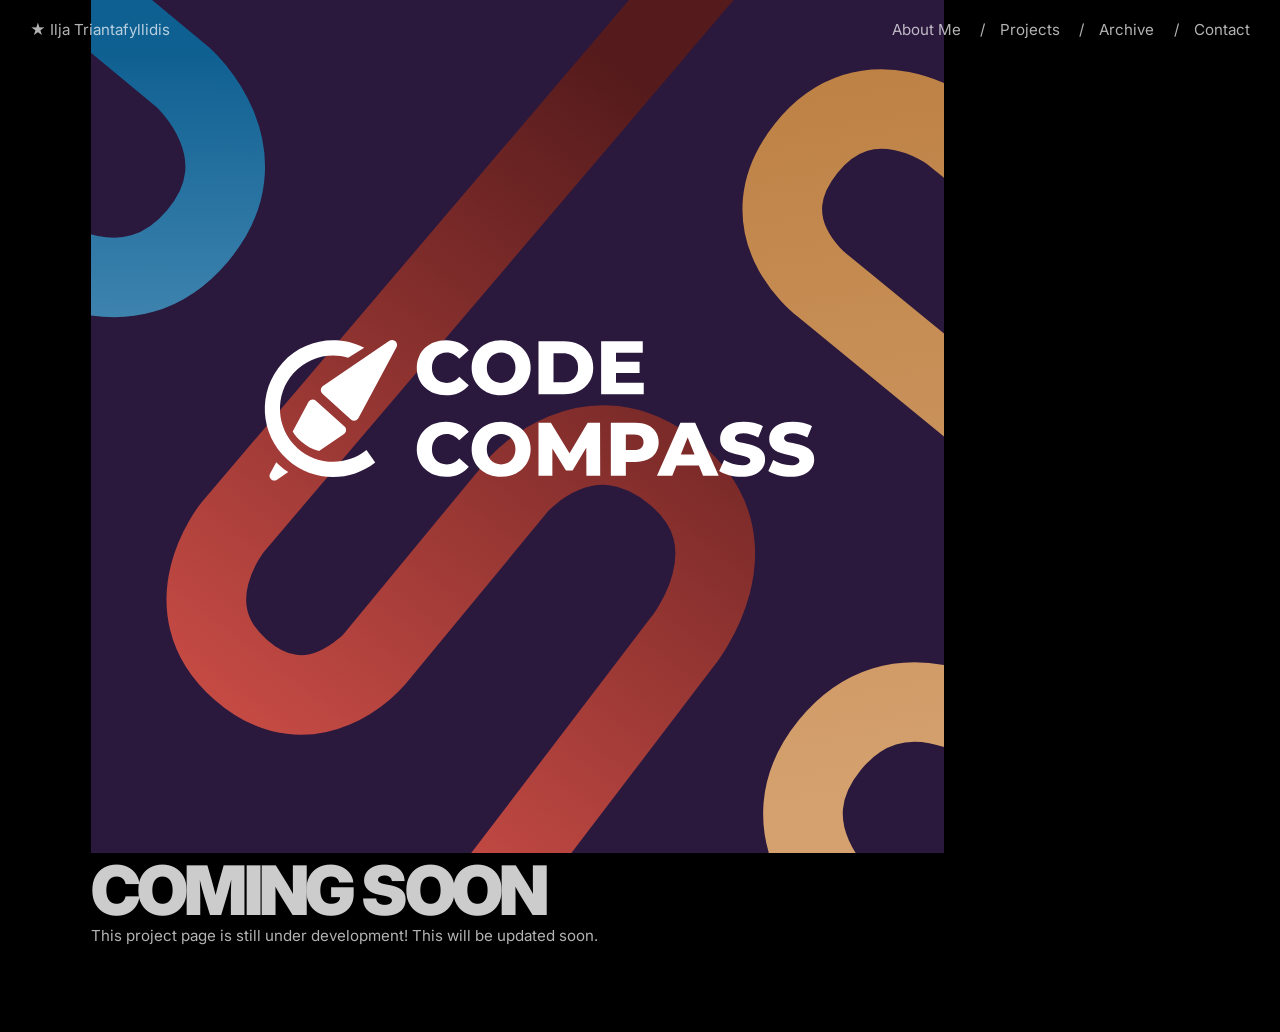
<file: codeCompass.html>
<!DOCTYPE html>
<html lang="en">

<head>
    <meta charset="UTF-8">
    <meta name="viewport" content="width=device-width, initial-scale=1.0">
    <meta name="description"
        content="Placeholder page for Code Compass project; case study coming soon.">
    <link rel="stylesheet" href="css/reset.css">
    <link rel="stylesheet" href="css/style.css">
    <link rel="preconnect" href="https://fonts.googleapis.com">
    <link rel="preconnect" href="https://fonts.gstatic.com" crossorigin>
    <link
        href="https://fonts.googleapis.com/css2?family=Inter:ital,opsz,wght@0,14..32,100..900;1,14..32,100..900&display=swap"
        rel="stylesheet">

    <title>Code Compass</title>
</head>

<body>

    <input type="checkbox" id="mobileProceed" class="mobileGateToggle" aria-hidden="true">

    <div class="mobileGate" role="dialog" aria-modal="true" aria-label="Mobile preview notice" aria-hidden="true">
        <div class="mobileGateInner">
            <p class="mobileGateEyebrow">Portfolio developed for desktop</p>
            <h1 class="mobileGateTitle">Open on a bigger screen</h1>
            <p class="mobileGateText">This website is built for desktop screens. For a quick preview, open the PDF below. To view all projects and full details, please use a larger screen.</p>
            <a class="mobileGatePdfLink" href="assets/files/PortfolioPreview.pdf" target="_blank" rel="noopener noreferrer">Preview PDF</a>
            <label for="mobileProceed" class="mobileGateProceed">Proceed anyways</label>
        </div>
    </div>

    <div class="siteContent">

    <nav class="siteNav" aria-label="Primary navigation">
        <div class="siteNavBrand navLeft">
            <a href="index.html#top" class="homeLink">★ Ilja Triantafyllidis</a>
        </div>
        <div class="siteNavLinks">
            <ul class="siteNavList ulWhite">
                <li><a href="index.html#about">About Me</a></li>
                <li><a href="index.html#projects">Projects</a></li>
                <li><a href="index.html#archive">Archive</a></li>
                <li><a href="index.html#contact">Contact</a></li>
            </ul>
        </div>
    </nav>

    <main>
        <div class="divide">
            <div class="left">
                <img src="assets/img/codeCompass.svg" alt="Code Compass placeholder graphic">
            </div>
            <div class="right">
                <h5>COMING SOON</h5>
                <p>This project page is still under development! This will be updated soon.</p>
            </div>
        </div>
    </main>

    </div>

    <script src="js/script.js"></script>
</body>

</html>
</file>
<file: css/style.css>
/* Custom styles */

/* ========================================
   PAGE REVEAL ANIMATION
   ======================================== */

@keyframes revealPage {
    0% {
        transform: translateX(-40vw) skewX(-20deg);
        width: 200%;
    }

    100% {
        transform: translateX(200vw) skewX(-20deg);
        width: 200%;
    }
}

.pageRevealOverlay {
    position: fixed;
    top: calc(-8vh / var(--page-zoom-scale, 1));
    left: 0;
    width: 200%;
    height: calc(116vh / var(--page-zoom-scale, 1));
    background-color: #000000;
    z-index: 9999;
    transform-origin: left center;
}

body.page-ready .pageRevealOverlay {
    animation: revealPage 1.2s ease-in-out forwards;
}

/* ========================================
   DESIGN TOKENS & VARIABLES
   ======================================== */

/* Color Palette */
:root {
    /* Text Colors */
    --color-text-primary: #ffffff;
    --color-text-secondary: #B5D7FF;
    --color-text-accent: #BD0828;

    /* Background Colors */
    --color-background-dark: #000000;

    /* Spacing Scale */
    --spacing-xs: 4px;
    --spacing-sm: 8px;
    --spacing-md: 16px;
    --spacing-lg: 32px;
    --spacing-xl: 64px;
    --spacing-2xl: 96px;
    --spacing-3xl: 128px;
    --spacing-4xl: 160px;
    --spacing-5xl: 224px;

    /* Animation */
    --timing-fast: 150ms;
    --timing-base: 200ms;
    --timing-slow: 300ms;
    --timing-slower: 700ms;
    --timing-slowest: 900ms;
    --easing-standard: cubic-bezier(0.22, 1, 0.36, 1);
    --easing-ease: ease;

    /* Z-Index Scale */
    --z-background: -10;
    --z-base: 0;
    --z-content: 1;
    --z-elevated: 5;
    --z-overlay: 10;
    --z-nav: 30;
    --z-modal: 200;

    /* Breakpoints */
    --breakpoint-md: 900px;
    --breakpoint-sm: 768px;

    /* Deprecated: Use new naming */
    --color-primarytext: #ffffff;
    --color-secondarytext: #B5D7FF;
    --color-accenttext: #BD0828;
    --color-background: #000000;
}

/* Typography */

h3,
h5,
h6,
p {
    opacity: 0.8;
}

h1 {
    font-family: 'Inter';
    font-size: 128px;
    font-style: normal;
    font-weight: 900;
    line-height: 125px;
    letter-spacing: -5px;
    color: var(--color-text-secondary);
}

h2 {
    font-family: Georgia;
    font-size: 112px;
    font-style: italic;
    font-weight: 400;
    line-height: 72px;
    color: var(--color-text-secondary);
}

.h2-reveal {
    transition: left 700ms cubic-bezier(0.22, 1, 0.36, 1) 400ms;
    will-change: left;
}

h3 {
    font-family: 'Inter';
    font-size: 112px;
    font-style: normal;
    font-weight: 900;
    line-height: 128px;
    letter-spacing: -5px;
    color: var(--color-text-primary);
}

h4 {
    font-family: 'Inter';
    font-size: 96px;
    font-style: normal;
    font-weight: 900;
    line-height: 128px;
    letter-spacing: -5px;
    color: var(--color-text-secondary);
}

h5 {
    font-family: 'Inter';
    font-size: 72px;
    font-style: normal;
    font-weight: 900;
    line-height: 72px;
    letter-spacing: -4px;
    color: var(--color-text-primary);
}

h6 {
    font-family: 'Inter';
    font-size: 12px;
    font-style: normal;
    font-weight: 400;
    line-height: 16px;
    letter-spacing: 3.6px;
    color: var(--color-text-primary);
}

p {
    font-family: 'Inter';
    font-size: 16px;
    font-style: normal;
    font-weight: 400;
    line-height: 26px;
    opacity: 0.7;
    color: var(--color-text-primary);
    margin-bottom: var(--spacing-lg);
}

span {
    font-weight: 900;
}

.contactLinks a {
    font-family: 'Inter';
    font-size: 40px;
    font-style: normal;
    font-weight: 900;
    line-height: 38px;
    letter-spacing: -2px;
    color: var(--color-text-accent);
    text-decoration: none;
    display: inline-block;
    width: fit-content;
    transform-origin: left center;
    transform: skewX(0deg);
    transition: transform 240ms var(--easing-standard);
}

.contactLinks a:hover {
    transform: skewX(-20deg);
}

.contactMeta a,
.contactMeta a:link,
.contactMeta a:visited,
.contactMeta a:active {
    font: inherit;
    font-style: normal;
    line-height: inherit;
    letter-spacing: 0;
    color: inherit;
    text-decoration: none;
    font-weight: 400;
    display: inline-block;
    transform-origin: left center;
    transform: skewX(0deg);
    transition: transform 240ms var(--easing-standard), font-weight var(--timing-fast) var(--easing-ease), opacity var(--timing-base) var(--easing-ease);
}

.contactMeta a:hover {
    transform: skewX(-20deg);
    opacity: 1;
}

ul {
    font-family: 'Inter';
    font-size: 18px;
    font-style: normal;
    font-weight: 900;
    line-height: 26px;
    opacity: 0.7;
    color: var(--color-text-primary);
    display: flex;
    flex-wrap: wrap;
    margin-bottom: var(--spacing-lg);
}

.ulWhite {
    font-weight: 400;
    font-size: 16px;
}

.ulWhite li:not(:last-child)::after {
    margin-left: var(--spacing-md);
    margin-right: var(--spacing-md);
}

li:not(:last-child)::after {
    content: " /";
    margin-right: 5px;
}

/* Overall */

body {
    position: relative;
    background: var(--color-background-dark);
}

.mobileGateToggle {
    position: absolute;
    opacity: 0;
    pointer-events: none;
}

.mobileGate {
    display: none;
}

.mobileGateInner {
    width: min(100%, 460px);
    text-align: center;
    color: var(--color-text-primary);
}

.mobileGateEyebrow {
    margin-bottom: var(--spacing-lg);
    font-size: 12px;
    letter-spacing: 0.24em;
    text-transform: uppercase;
    opacity: 0.7;
}

.mobileGateTitle {
    margin-bottom: var(--spacing-lg);
    font-family: 'Inter';
    font-size: clamp(42px, 10vw, 64px);
    font-style: normal;
    font-weight: 900;
    line-height: 0.94;
    letter-spacing: -0.06em;
    color: var(--color-text-primary);
}

.mobileGateText {
    margin: 0 auto var(--spacing-xl);
    max-width: 36ch;
    opacity: 0.8;
}

.mobileGatePdfLink,
.mobileGateProceed {
    display: inline-flex;
    align-items: center;
    justify-content: center;
    min-height: 44px;
    padding: 0 18px;
    border-radius: 999px;
    font-family: 'Inter';
    font-size: 13px;
    font-weight: 700;
    letter-spacing: 0.08em;
    text-decoration: none;
    text-transform: uppercase;
    transition: opacity var(--timing-base) var(--easing-ease), transform var(--timing-base) var(--easing-ease), background-color var(--timing-base) var(--easing-ease);
}

.mobileGatePdfLink {
    margin-bottom: var(--spacing-xl);
    background: rgba(255, 255, 255, 0.08);
    color: var(--color-text-primary);
    border: 1px solid rgba(255, 255, 255, 0.14);
}

.mobileGatePdfLink:hover {
    opacity: 1;
    transform: translateY(-1px);
    background: rgba(255, 255, 255, 0.12);
}

.mobileGateProceed {
    position: fixed;
    left: 50%;
    bottom: calc(var(--spacing-lg) + env(safe-area-inset-bottom, 0px));
    transform: translateX(-50%);
    background: transparent;
    color: rgba(255, 255, 255, 0.68);
    border: 1px solid rgba(255, 255, 255, 0.16);
    cursor: pointer;
}

.mobileGateProceed:hover {
    color: var(--color-text-primary);
    border-color: rgba(255, 255, 255, 0.28);
}

@media (max-width: 900px) {
    body {
        overflow: hidden;
    }

    body:has(.mobileGateToggle:checked) {
        overflow: auto;
    }

    .siteContent {
        display: none;
    }

    .mobileGate {
        position: fixed;
        inset: 0;
        z-index: 10000;
        display: flex;
        align-items: center;
        justify-content: center;
        padding: var(--spacing-xl);
        background: #000000;
    }

    .mobileGateToggle:checked ~ .mobileGate {
        display: none;
    }

    .mobileGateToggle:checked ~ .siteContent {
        display: block;
    }
}

html {
    scroll-behavior: smooth;
}

main {
    display: flex;
    flex-direction: column;
    max-width: 1440px;
    padding-left: var(--spacing-2xl);
    padding-right: var(--spacing-2xl);
    margin: 0 auto;
}


/* nav */

nav {
    position: fixed;
    top: 0;
    left: 0;
    width: 100%;
    height: 64px;
    display: flex;
    align-items: center;
    justify-content: space-between;
    padding-left: var(--spacing-lg);
    padding-right: var(--spacing-lg);
    box-sizing: border-box;
    z-index: var(--z-nav);
    background-color: transparent;
    transition: background-color var(--timing-slow) var(--easing-ease);
}

nav.is-scrolled {
    background-color: var(--color-background-dark);
}

nav p,
nav ul {
    margin: 0;
}

nav .homeLink {
    font-family: 'Inter';
    font-size: 16px;
    font-style: normal;
    font-weight: 400;
    line-height: 26px;
    opacity: 0.7;
    color: var(--color-text-primary);
    text-decoration: none;
    letter-spacing: 0;
    display: inline-block;
    transform-origin: left center;
    transform: skewX(0deg);
    transition: transform 240ms var(--easing-standard), opacity var(--timing-base) var(--easing-ease);
}

nav .homeLink:hover {
    transform: skewX(-20deg);
    opacity: 1;
}

nav .ulWhite a {
    font: inherit;
    font-style: normal;
    line-height: inherit;
    letter-spacing: 0;
    color: inherit;
    text-decoration: none;
    font-weight: 400;
    display: inline-block;
    transform-origin: left center;
    transform: skewX(0deg);
    transition: transform 240ms var(--easing-standard), font-weight var(--timing-fast) var(--easing-ease), opacity var(--timing-base) var(--easing-ease);
}

nav .ulWhite a:hover {
    transform: skewX(-20deg);
    opacity: 1;
}

nav .ulWhite a.active {
    font-weight: 900;
}

#top,
#projects,
#about,
#archive,
#contact {
    scroll-margin-top: 32px;
}

/* jumpbutton */

.jumpButton {
    position: fixed;
    bottom: 32px;
    right: 32px;
    z-index: 100;
}

.jumpLink {
    font-family: 'Inter';
    font-size: 32px;
    font-style: normal;
    font-weight: 900;
    line-height: 38px;
    letter-spacing: -1px;
    color: var(--color-text-primary);
    text-decoration: none;
    display: inline-block;
    transform-origin: left center;
    transform: skewX(0deg);
    transition: transform 240ms var(--easing-standard);
}

.jumpLink:hover {
    transform: skewX(-20deg);
}

/* frames */

.frame {
    min-height: 700px;
    max-height: 1000px;
}

/* red background */

.background1 {
    position: absolute;
    top: -50px;
    left: 0;
    width: 100%;
    z-index: var(--z-background);
    opacity: 1;
}

@media (prefers-reduced-motion: reduce) {
    .background1 {
        opacity: 1;
        transition: none;
    }

    .background2 {
        opacity: 1;
        transition: none;
    }
}

.radialGradientTop {
    position: relative;
    top: -200px;
    width: 100%;
}

.radialGradientBottom {
    position: relative;
    top: -500px;
    transform: scaleY(-1);
    width: 100%;
}

.fadeGradient {
    position: relative;
    top: -1200px;
    left: 0;
    width: 100%;
    height: 700px;
    background: linear-gradient(to bottom, rgba(0, 0, 0, 0) 0%, var(--color-background-dark) 100%);
    z-index: var(--z-base);
}

.radialGradientContact {
    position: absolute;
    bottom: 0;
    left: 0;
    width: 100%;
    display: block;
}

.background2 {
    position: absolute;
    left: 0;
    bottom: 0;
    width: 100%;
    z-index: var(--z-background);
    opacity: 0;
    transition: opacity var(--timing-slowest) var(--easing-ease);
    pointer-events: none;
}

body.is-loaded .background2 {
    opacity: 1;
}

/* Hero */

.hero {
    box-sizing: border-box;
    height: 100vh;
    padding-top: var(--spacing-3xl);
}

.hero p {
    width: 418px;
    margin-top: var(--spacing-md);
}

.hero h6 {
    margin-bottom: 32px;
}

.heroTitle h3 {
    color: var(--color-text-accent);
    position: relative;
    top: -32px;
    z-index: 5;
    opacity: 1;
    letter-spacing: -7px;
}

.heroTitle h2 {
    position: relative;
    left: -64px;
    z-index: 10;
}

/* Introduction */

.intro {
    box-sizing: border-box;
    height: 100vh;
    padding-top: var(--spacing-2xl);
    padding-bottom: var(--spacing-2xl);
    display: flex;
    flex-direction: row;
    margin-bottom: var(--spacing-4xl);
}

.intro .leftIntro,
.intro .introMedia {
    width: 50%;
    padding-right: var(--spacing-2xl);
    box-sizing: border-box;
}

.intro .rightIntro,
.intro .introContent {
    padding-left: var(--spacing-2xl);
    width: 50%;
    box-sizing: border-box;
}

.imgIntroBox {
    width: 100%;
    height: 100%;
    overflow: hidden;
}

.imgIntroContent {
    display: block;
    width: 100%;
    height: 100%;
    object-fit: cover;
    object-position: center;
    filter: grayscale(100%);
}

.intro h2 {
    position: relative;
    top: -10px;
    left: -252px;
    z-index: 10;
    width: fit-content;
    white-space: nowrap;
    margin-bottom: 16px;
}

.intro .noMargin {
    margin: 0;
}

/* Projects */

.projects {
    box-sizing: border-box;
    padding-top: 96px;
    padding-bottom: 96px;
}

.projectItems {
    display: flex;
    gap: var(--spacing-lg);
}

.projectItem {
    flex: 1;
    min-width: 0;
    position: relative;
}

.projectItem>a {
    position: relative;
    display: block;
}

.projectItem>a::before {
    content: "";
    position: absolute;
    top: 0;
    left: 0;
    width: 100%;
    aspect-ratio: 1/1;
    background: var(--color-text-secondary);
    opacity: 0;
    transform: translateX(0);
    transition: transform var(--timing-slow) var(--easing-ease), opacity var(--timing-slow) var(--easing-ease);
    pointer-events: none;
}

.projectImg {
    position: relative;
    z-index: 1;
    display: block;
    width: 100%;
    aspect-ratio: 1/1;
    object-fit: cover;
    object-position: center;
    margin-bottom: var(--spacing-md);
    transition: transform var(--timing-slow) var(--easing-ease);
}

.projectItem>a:hover::before {
    opacity: 1;
    transform: translateX(-10px);
}

.projectItem>a:hover .projectImg {
    transform: skewX(-6deg) translateX(6px);
}

/* archive */

.archive {
    box-sizing: border-box;
    padding-bottom: 96px;
    padding-top: 96px;
}

.archiveGrid {
    width: 100%;
    margin-top: 32px;
    display: grid;
    gap: var(--spacing-lg);
    grid-template-columns: repeat(3, minmax(0, 1fr));
    grid-template-rows: 1.55fr 1fr 1fr;
    grid-template-areas:
        "a a b"
        "c d e"
        "c f g";
    aspect-ratio: 6 / 5;
}

.archiveCell {
    position: relative;
    min-width: 0;
    min-height: 0;
    cursor: pointer;
}

.cell-a {
    grid-area: a;
}

.cell-b {
    grid-area: b;
}

.cell-c {
    grid-area: c;
}

.cell-d {
    grid-area: d;
}

.cell-e {
    grid-area: e;
}

.cell-f {
    grid-area: f;
}

.cell-g {
    grid-area: g;
}

.archiveItem::before {
    content: "";
    position: absolute;
    top: 0;
    left: 0;
    width: 100%;
    height: 100%;
    background: var(--color-text-secondary);
    opacity: 0;
    transform: translateX(0);
    transition: transform var(--timing-slow) var(--easing-ease), opacity var(--timing-slow) var(--easing-ease);
    pointer-events: none;
    z-index: 0;
}

.archiveImg {
    position: relative;
    z-index: 1;
    display: block;
    width: 100%;
    height: 100%;
    object-fit: cover;
    object-position: center;
    filter: brightness(1);
    transition: transform var(--timing-slow) var(--easing-ease), filter var(--timing-slow) var(--easing-ease);
}

.archiveTitle {
    position: absolute;
    top: var(--spacing-md);
    left: var(--spacing-md);
    z-index: 2;
    margin: 0;
    margin-left: 30px;
    font-family: 'Inter';
    font-size: 14px;
    font-style: normal;
    font-weight: 700;
    line-height: 1.2;
    letter-spacing: 0.5px;
    color: var(--color-text-primary);
    opacity: 0;
    transform: skewX(0deg) translateX(0) translateY(-4px);
    transition: opacity var(--timing-base) var(--easing-ease), transform var(--timing-base) var(--easing-ease);
    pointer-events: none;
}

.archivePan {
    overflow: visible;
}

.archivePanViewport,
.archiveModalViewport {
    position: absolute;
    inset: 0;
    display: flex;
    align-items: center;
    justify-content: center;
    transition: transform var(--timing-slow) var(--easing-ease);
}

.archivePanViewport {
    overflow: visible;
}

.archivePanClip {
    position: absolute;
    inset: 0;
    overflow: hidden;
}

.archivePanTrack,
.archiveModalTrack {
    display: flex;
    width: max-content;
    height: 100%;
    gap: 5px;
    will-change: transform;
    animation: archivePanLoop 60s linear infinite;
}

.archivePanTrack img,
.archiveModalTrack img {
    display: block;
    height: 100%;
    width: auto;
    flex: 0 0 auto;
    object-fit: cover;
    object-position: left center;
}

.archiveItem:hover::before {
    opacity: 1;
    transform: translateX(-10px);
}

.archiveItem:hover .archiveImg {
    transform: skewX(-6deg) translateX(6px);
    filter: brightness(0.72);
}

.archiveItem:hover .archiveTitle,
.archiveItem:focus-within .archiveTitle {
    opacity: 1;
    transform: skewX(-6deg) translateX(6px) translateY(0);
}

.archivePan:hover .archivePanViewport {
    transform: skewX(-6deg) translateX(6px);
}

@keyframes archivePanLoop {
    0% {
        transform: translateX(0);
    }

    100% {
        transform: translateX(calc(-50% - 2.5px));
    }
}

@media (max-width: 900px) {
    .archiveGrid {
        aspect-ratio: auto;
        grid-template-columns: repeat(2, minmax(0, 1fr));
        grid-template-rows: auto;
        grid-template-areas:
            "a a"
            "b c"
            "d e"
            "f g";
    }

    .archiveCell {
        aspect-ratio: 3 / 2;
    }

    .cell-c {
        aspect-ratio: 2 / 3;
    }
}

.archiveModal {
    position: fixed;
    inset: 0;
    z-index: var(--z-modal);
    display: flex;
    align-items: center;
    justify-content: center;
    padding: var(--spacing-lg);
    background: rgba(0, 0, 0, 0.82);
    opacity: 0;
    pointer-events: none;
    transition: opacity var(--timing-slow) var(--easing-ease);
}

.archiveModal.is-open {
    opacity: 1;
    pointer-events: auto;
}

.archiveModalImage,
.archiveModalVideo {
    max-width: none;
    max-height: none;
    width: 100%;
    height: 100%;
    object-fit: contain;
    box-shadow: 0 14px 48px rgba(0, 0, 0, 0.45);
}

.archiveModal.is-pan {
    overflow: hidden;
}

.archiveModalViewport {
    position: relative;
    width: min(1100px, calc(100vw - 64px));
    height: min(100vh - 64px, 900px);
    padding: 48px;
    box-sizing: border-box;
}

.archiveModal.is-pan .archiveModalViewport {
    width: min(85vw, 1100px);
    height: min(80vh, 900px);
    cursor: pointer;
    box-sizing: border-box;
}

.archiveModal.is-pan .archiveModalImage {
    max-width: none;
    max-height: none;
}

.archiveModalClose {
    position: absolute;
    top: 18px;
    right: 24px;
    border: 0;
    background: transparent;
    color: var(--color-text-primary);
    font-family: 'Inter';
    font-size: 40px;
    font-weight: 400;
    line-height: 1;
    opacity: 0.8;
    cursor: pointer;
}

.archiveModalClose:hover {
    opacity: 1;
}

body.is-modal-open {
    overflow: hidden;
}

/* Final design grid for The Unexpected Match */
.projectFinalGrid {
    display: grid;
    grid-template-columns: repeat(3, minmax(0, 1fr));
    gap: var(--spacing-lg);
    grid-template-areas:
        "a a a"
        "b c d"
        "e e e";
    width: min(100%, 1040px);
    margin: var(--spacing-xl) auto 0;
}

.projectFinalGrid > div {
    position: relative;
    min-width: 0;
    min-height: 0;
    overflow: visible;
}

.finalA { grid-area: a; }
.finalB { grid-area: b; }
.finalC { grid-area: c; }
.finalD { grid-area: d; }
.finalE { grid-area: e; }

.projectFinalGrid img { display:block; width:100%; height:auto; object-fit:contain; }
.projectFinalGrid video { display:block; width:100%; height:auto; object-fit:contain; }

.projectFinalGrid .finalThumb {
    position: relative;
    cursor: pointer;
    overflow: visible;
    isolation: isolate;
}

.projectFinalGrid .finalThumb::before {
    content: "";
    position: absolute;
    inset: 0;
    background: var(--color-text-secondary);
    opacity: 0;
    transform: translateX(0);
    transition: transform var(--timing-slow) var(--easing-ease), opacity var(--timing-slow) var(--easing-ease);
    pointer-events: none;
    z-index: 0;
}

.projectFinalGrid .finalThumb img {
    position: relative;
    z-index: 1;
    transition: transform var(--timing-slow) var(--easing-ease), filter var(--timing-slow) var(--easing-ease);
    filter: brightness(1);
}

.projectFinalGrid .finalThumb:hover::before {
    opacity: 1;
    transform: translateX(-10px);
}

.projectFinalGrid .finalThumb:hover img {
    transform: skewX(-6deg) translateX(6px);
    filter: brightness(0.72);
}

/* Let the video determine its height so no black bars appear */
.projectFinalGrid .projectFinalVideo {
    width: 100%;
    height: auto;
    max-width: 100%;
    margin: 0;
    margin-top: 0;
    margin-bottom: 0;
    border: 4px solid transparent;
    box-sizing: border-box;
    transition: transform 180ms ease, filter 180ms ease, border 180ms ease;
}

.projectFinalGrid .projectFinalVideo.is-paused {
    transform: scale(0.975);
    filter: brightness(0.72);
    border-color: #ffffff;
}

.finalE img { width:100%; height:auto; }

.finalModal {
    position: fixed;
    inset: 0;
    z-index: var(--z-modal);
    display: flex;
    align-items: center;
    justify-content: center;
    padding: var(--spacing-lg);
    background: rgba(0, 0, 0, 0.82);
    opacity: 0;
    pointer-events: none;
    transition: opacity var(--timing-slow) var(--easing-ease);
}

.finalModal.is-open {
    opacity: 1;
    pointer-events: auto;
}

.finalModalViewport {
    position: relative;
    width: min(1100px, calc(100vw - 96px));
    height: min(100vh - 96px, 900px);
    display: flex;
    align-items: center;
    justify-content: center;
}

.finalModalImage {
    display: block;
    width: 100%;
    height: 100%;
    object-fit: contain;
    box-shadow: 0 14px 48px rgba(0, 0, 0, 0.45);
}

.finalModalClose,
.finalModalArrow {
    position: absolute;
    border: 0;
    background: transparent;
    color: var(--color-text-primary);
    font-family: 'Inter';
    font-size: 40px;
    line-height: 1;
    opacity: 0.85;
    cursor: pointer;
    z-index: 2;
}

.finalModalClose {
    top: 18px;
    right: 24px;
}

.finalModalArrowPrev {
    left: 12px;
    top: 50%;
    transform: translateY(-50%);
}

.finalModalArrowNext {
    right: 12px;
    top: 50%;
    transform: translateY(-50%);
}

.finalModalCounter {
    position: absolute;
    bottom: 18px;
    left: 50%;
    transform: translateX(-50%);
    color: var(--color-text-primary);
    font-family: 'Inter';
    font-size: 14px;
    letter-spacing: 1px;
    opacity: 0.8;
}

@media (max-width: 900px) {
    .projectFinalGrid {
        grid-template-columns: 1fr;
        grid-template-areas:
            "a"
            "b"
            "c"
            "d"
            "e";
        gap: var(--spacing-lg);
    }

    .finalA { aspect-ratio: 16/9; }
    .projectFinalGrid img, .projectFinalGrid video { max-height: 60vh; }

    .finalModalViewport {
        width: min(100vw - 32px, 900px);
        height: min(100vh - 32px, 700px);
    }

    .finalModalClose {
        right: 16px;
    }

    .finalModalArrowPrev {
        left: 4px;
    }

    .finalModalArrowNext {
        right: 4px;
    }
}

/* contact */

.contact {
    box-sizing: border-box;
    height: 100vh;
    padding-top: var(--spacing-4xl);
    padding-left: var(--spacing-5xl);
}

.contact h2 {
    position: relative;
    top: -10px;
    left: -60px;
    z-index: 10;
    width: fit-content;
    white-space: nowrap;
}

.contact p {
    width: 512px;
    margin-top: 16px;
}

.contactLinks {
    display: flex;
    gap: 4px;
    margin-top: 64px;
    flex-direction: column;
}

.contact ul {
    margin-top: 64px;
}

/* projects */


.projectHeroImg {
    position: absolute;
    top: 0;
    left: 50%;
    width: calc(100vw / var(--page-zoom-scale, 1));
    height: calc(100vh / var(--page-zoom-scale, 1));
    transform: translateX(-50%);
    z-index: 0;
    overflow: hidden;
}

.projectHeroImg img {
    display: block;
    width: 100%;
    height: 100%;
    object-fit: cover;
    object-position: center;
}

.projectHeroImg .imageGradient {
    position: absolute;
    inset: 0;
    background: linear-gradient(to right, rgba(0, 0, 0, 1) 0%, rgba(0, 0, 0, 0) 100%);
    pointer-events: none;
}

.projectHero {
    box-sizing: border-box;
    position: relative;
    height: 100vh;
    padding-top: 96px;
    padding-bottom: 96px;
    min-height: 700px;
    overflow: hidden;
}

.projectHero>* {
    position: relative;
    z-index: 1;
}

.projectHero h1 {
    color: var(--color-primarytext);
    position: relative;
    top: -32px;
    z-index: 5;
    opacity: 1;
    letter-spacing: -7px;
}

.projectHero p {
    width: 512px;
    margin-top: 16px;
    z-index: 5;
}

.projectHeroInfo p {
    width: auto;
    min-width: 0;
    margin-bottom: 0;
}

.projectHeroInfo {
    display: grid;
    grid-template-columns: max-content minmax(0, 1fr) minmax(0, 1fr);
    grid-template-rows: auto auto;
    column-gap: 32px;
    row-gap: 0px;
    width: 512px;
    margin-top: 32px;
    z-index: 5;
}

.projectHeroInfo p:nth-child(1) {
    grid-column: 1;
    grid-row: 1;
}

.projectHeroInfo p:nth-child(2) {
    grid-column: 1;
    grid-row: 2;
}

.projectHeroInfo p:nth-child(3) {
    grid-column: 2;
    grid-row: 1 / span 2;
}

.projectHeroInfo p:nth-child(4) {
    grid-column: 3;
    grid-row: 1 / span 2;
}

/* project problem */

.projectProblem h5 {
    margin-bottom: 16px;
}

.projectProblem {
    box-sizing: border-box;
    height: 100vh;
    padding-top: 160px;
    padding-bottom: 224px;
    min-height: 700px;
}

.projectProblemText {
    width: 512px;
}


.projectProblemImg {
    position: absolute;
    top: calc(100vh / var(--page-zoom-scale, 1));
    right: 0;
    width: calc(50vw / var(--page-zoom-scale, 1));
    height: calc(100vh / var(--page-zoom-scale, 1));
    overflow: hidden;
}


.projectProblemImg img,
.projectProblemImg .projectProblemImgContent {
    display: block;
    width: 100%;
    height: 100%;
    object-fit: cover;
    object-position: right center;
}

.projectProblemImg .imageGradient {
    position: absolute;
    inset: 0;
    background:
        linear-gradient(to top, rgba(0, 0, 0, 1) 0%, rgba(0, 0, 0, 0) 65%),
        linear-gradient(to right, rgba(0, 0, 0, 1) 0%, rgba(0, 0, 0, 0) 100%);
    z-index: 2;
    pointer-events: none;
}

.gogoVisualsProblem {
    margin-top: 70px;
}

/* project quote */


.projectQuote {
    box-sizing: border-box;
    height: calc(150vh / var(--page-zoom-scale, 1));
    padding-top: 0;
    padding-bottom: 0;
    min-height: 700px;
}

.projectQuote h2 {
    position: sticky;
    top: 0;
    height: calc(100vh / var(--page-zoom-scale, 1));
    display: flex;
    justify-content: center;
    align-items: center;
    width: 640px;
    margin: 0 auto;
    font-size: 24px;
    text-align: center;
    font-size: 40px;
    line-height: 39px;
}

@media (max-width: 900px) {
    .projectQuote {
        height: calc(118vh / var(--page-zoom-scale, 1));
    }

    .projectQuote h2 {
        width: min(88vw, 640px);
        line-height: 1.2;
    }
}

/* project field research */

.projectFieldResearch h5 {
    margin-bottom: 16px;
}

.projectFieldResearch {
    box-sizing: border-box;
    padding-top: 160px;
    padding-bottom: 224px;
}

.projectFieldResearch .content {
    display: flex;
    gap: 32px;
    align-items: flex-start;
    flex-direction: column;
}

.projectFieldResearch .researchGrid {
    display: flex;
    gap: 32px;
    flex-direction: column;
}

.projectFieldResearch p {
    margin-bottom: 16px;
}

.projectFieldResearch .content p {
    flex: 0 0 auto;
    width: 512px;
    max-width: 100%;
    margin-bottom: 0;
}

.projectFieldResearch .content .left,
.projectFieldResearch .content .right,
.projectFieldResearch .researchColumn {
    width: 512px;

}

.projectFieldResearch .content img,
.projectFieldResearch .researchGrid img {
    width: 100%;
    aspect-ratio: 16/10;
    object-fit: cover;
    object-position: center;
}

.projectFieldResearch .content img,
.projectFieldResearch .content iframe {
    flex: 0 0 auto;
    width: 512px;
    max-width: 100%;
    min-width: 0;
    height: auto;
    aspect-ratio: auto;
    object-fit: contain;
}

.projectFieldResearch .content iframe {
    border: 0;
    min-height: 352px;
}

/* project insights */

.projectInsights h5 {
    margin-bottom: 16px;
}

.projectInsights {
    box-sizing: border-box;
    padding-top: 160px;
    padding-bottom: 224px;
    min-height: 1000px;
    display: flex;
    gap: 64px;
}

.projectInsights .left,
.projectInsights .insightsNarrative {
    width: 512px;
}

.projectInsights .insightCard {
    width: 384px;
    height: 35%;
    border: 1px solid var(--color-primarytext);
    background-color: var(--color-background);
    display: flex;
    justify-content: center;
    align-items: center;
    align-content: center;
    text-align: center;
    position: relative;
    opacity: 0;
    transform: translateX(80px);
}

.insightCard p {
    width: 224px;
    margin: 0;
    font-weight: 700;
}

.projectInsights .insightCard h2 {
    position: absolute;
    margin: 0;
    font-size: 32px;
}

.projectInsights .insightCard2 h2 {
    top: 10px;
    right: -170px;
}

.projectInsights .insightCard3 h2 {
    top: 40px;
    right: -100px;
}

.insightCard1 {
    z-index: 3;
}

.insightCard2 {
    margin-left: 96px;
    margin-top: -32px;
    z-index: 4;
}

.insightCard3 {
    margin-left: 32px;
    margin-top: -32px;
    z-index: 3;
}

.projectInsights.is-visible .insightCard {
    animation-name: insightCardEnter;
    animation-duration: 700ms;
    animation-timing-function: cubic-bezier(0.22, 1, 0.36, 1);
    animation-fill-mode: forwards;
}

.projectInsights.is-visible .insightCard1 {
    animation-delay: 1s;
}

.projectInsights.is-visible .insightCard2 {
    animation-delay: 1.3s;
}

.projectInsights.is-visible .insightCard3 {
    animation-delay: 1.6s;
}

@keyframes insightCardEnter {
    from {
        opacity: 0;
        transform: translateX(80px);
    }

    to {
        opacity: 1;
        transform: translateX(0);
    }
}

@media (prefers-reduced-motion: reduce) {
    .projectInsights .insightCard {
        opacity: 1;
        transform: none;
        animation: none;
    }
}

/* project sketches */

.projectSketches {
    box-sizing: border-box;
    height: calc(360vh / var(--page-zoom-scale, 1));
}

.projectSketchesScene {
    position: sticky;
    top: 0;
    height: calc(100vh / var(--page-zoom-scale, 1));
    display: flex;
    justify-content: center;
    align-items: center;
    overflow: hidden;
}

.projectSketches h2 {
    width: 640px;
    text-align: center;
    font-size: 40px;
    line-height: 39px;
    z-index: 2;
    pointer-events: none;
}

.sketchImages {
    position: absolute;
    inset: 0;
    z-index: 1;
    pointer-events: none;
}

.sketchImage {
    position: absolute;
    width: 370px;
    max-width: 100%;
    height: auto;
    transform: translateY(120vh);
    will-change: transform;
}

.sketchImage:nth-child(1) {
    left: 6%;
    top: 10%;
}

.sketchImage:nth-child(2) {
    left: 28%;
    top: 32%;
}

.sketchImage:nth-child(3) {
    left: 69%;
    top: 8%;
}

.sketchImage:nth-child(4) {
    left: 3%;
    top: 42%;
}

.sketchImage:nth-child(5) {
    left: 73%;
    top: 38%;
}

.sketchImage:nth-child(6) {
    left: 18%;
    top: 67%;
}

.sketchImage:nth-child(7) {
    left: 53%;
    top: 70%;
}

.sketchImage:nth-child(8) {
    left: 10%;
    top: 80%;
}

@media (max-width: 900px) {
    .projectSketches {
        height: calc(320vh / var(--page-zoom-scale, 1));
    }

    .projectSketches h2 {
        width: min(88vw, 640px);
        font-size: 30px;
        line-height: 1.2;
    }


}

/* project idea */

.projectIdea {
    box-sizing: border-box;
    padding-top: 160px;
    padding-bottom: 224px;
}

.ideaCards {
    display: flex;
    gap: 32px;
    margin-top: 48px;
    align-items: center;
    justify-content: center;
    margin-bottom: 48px;
}

.ideaCard {
    text-align: center;
}

.ideaCard p {
    margin-top: 16px;
    width: auto;
}

.ideaArrow {
    width: 50px;
    flex-shrink: 0;
}

.projectIdea .explain {
    width: 512px;
}

.gogoVisualsIdeaCards {
    position: relative;
    display: block;
    width: fit-content;
    margin-right: auto;
    margin-left: auto;
}

.gogoVisualsIdeaCards .gogoVisualsIdeaCard {
    display: block;
    max-width: 100%;
    height: auto;
}

.gogoVisualsIdeaCards::after {
    content: "";
    position: absolute;
    inset: 0;
    background:
        linear-gradient(to top, rgba(0, 0, 0, 1) 0%, rgba(0, 0, 0, 0) 100%) bottom / 100% 20% no-repeat,
        linear-gradient(to left, rgba(0, 0, 0, 1) 0%, rgba(0, 0, 0, 0) 100%) right / 20% 100% no-repeat;
    pointer-events: none;
}

/* project iteration */

.projectIteration {
    box-sizing: border-box;
    padding-top: 160px;
    padding-bottom: 224px;
}

.projectIteration p {
    margin-top: 32px;
    width: 512px;
}

.iterationImg {
    width: 100%;
    margin-top: 32px;
}

/* design decision */

.projectDesignDecision {
    box-sizing: border-box;
    padding-bottom: 128px;
}

.projectDesignDecisionGraphic {
    width: 100%;
    margin-top: 96px;
    margin-bottom: 96px;
}

.projectDesignDecisionGraphic .blocks {
    display: flex;
    gap: 32px;
    margin-top: 16px;
    width: 100%;
}

.projectDesignDecisionGraphic .block {
    flex: 1;
    min-width: 0;
    display: flex;
    flex-direction: column;
    gap: 16px
}

.projectDesignDecisionGraphic .block .color {
    width: 100%;
    height: 200px;
}

.projectDesignDecisionGraphic .color1 {
    background-color: #F6B432;
}

.projectDesignDecisionGraphic .color2 {
    background-color: #B4152A;
}

.projectDesignDecisionGraphic .color3 {
    background-color: #1F88CC;
}

.projectDesignDecisionGraphic .color4 {
    background-color: #E74477;
}

.projectDesignDecisionGraphic .color5 {
    background-color: #7C2B88;
}

.projectDesignDecisionGraphic .arrow {
    width: 100%;
}

.projectDesignDecisionGraphic .arrow img {
    display: block;
    width: 100%;
    height: auto;
    object-fit: contain;
}

.projectDesignDecision p {
    width: 512px;
}

/* project final */

.projectFinalVideo {
    display: block;
    width: 70%;
    max-width: 100%;
    height: auto;
    margin-top: 32px;
    box-sizing: border-box;
    border: 4px solid transparent;
    margin: 64px auto 128px auto;
    transform: scale(1);
    transform-origin: center center;
    filter: brightness(1);
    transition: transform 180ms ease, filter 180ms ease;
}

.projectFinalVideo.is-paused {
    transform: scale(0.975);
    filter: brightness(0.70);
    border-color: #ffffff;
}

.projectFinal p {
    width: 512px;
}

.projectFinal h5 {
    margin-bottom: 16px;
}

.projectFinal {
    box-sizing: border-box;
    padding-top: 160px;
    padding-bottom: 224px;
}

.finalLink {
    width: 100%;
    margin-top: 96px;
    margin-bottom: 96px;
    box-sizing: border-box;
}

.finalLink a {
    display: block;
    width: 100%;
    cursor: pointer;
}

.finalLink img {
    display: block;
    width: 100%;
    height: auto;
    object-fit: cover;
    object-position: center;
    border: 2px solid transparent;
    box-sizing: border-box;
    transition: border 0.3s ease;
}

.finalLink a:hover img {
    border: 2px solid #ffffff;
    animation: borderPulse 1.5s ease-in-out infinite;
}

@keyframes borderPulse {

    0%,
    100% {
        border-color: rgba(255, 255, 255, 0);
    }

    50% {
        border-color: rgba(255, 255, 255, 1);
    }
}

.projectResources iframe {
    padding-bottom: 96px;
}

.projectResources p {
    width: 512px;
}

.projectResources h5 {
    margin-bottom: 16px;
}

.projectDesign img {
    width: 100%;
    margin-top: 96px;
    margin-bottom: 96px;
}



/* CODE COMPASS */

.devide {
    display: flex;
    margin-top: 96px;
    gap: var(--spacing-2xl);;
}

.devide .left {
    width: 50%;
    box-sizing: border-box;
}

.devide .right {
    width: 50%;
    box-sizing: border-box;
}

.devide img {
    width: 100%;
    height: auto;
    object-fit: cover;
    object-position: center;
}

.patternGV {
    width: 100%;
}

.patternGV img {
    width: 100%;
    height: auto;
    object-fit: cover;
    object-position: center;
    margin-top: 96px;
    margin-bottom: 96px;
}
</file>
